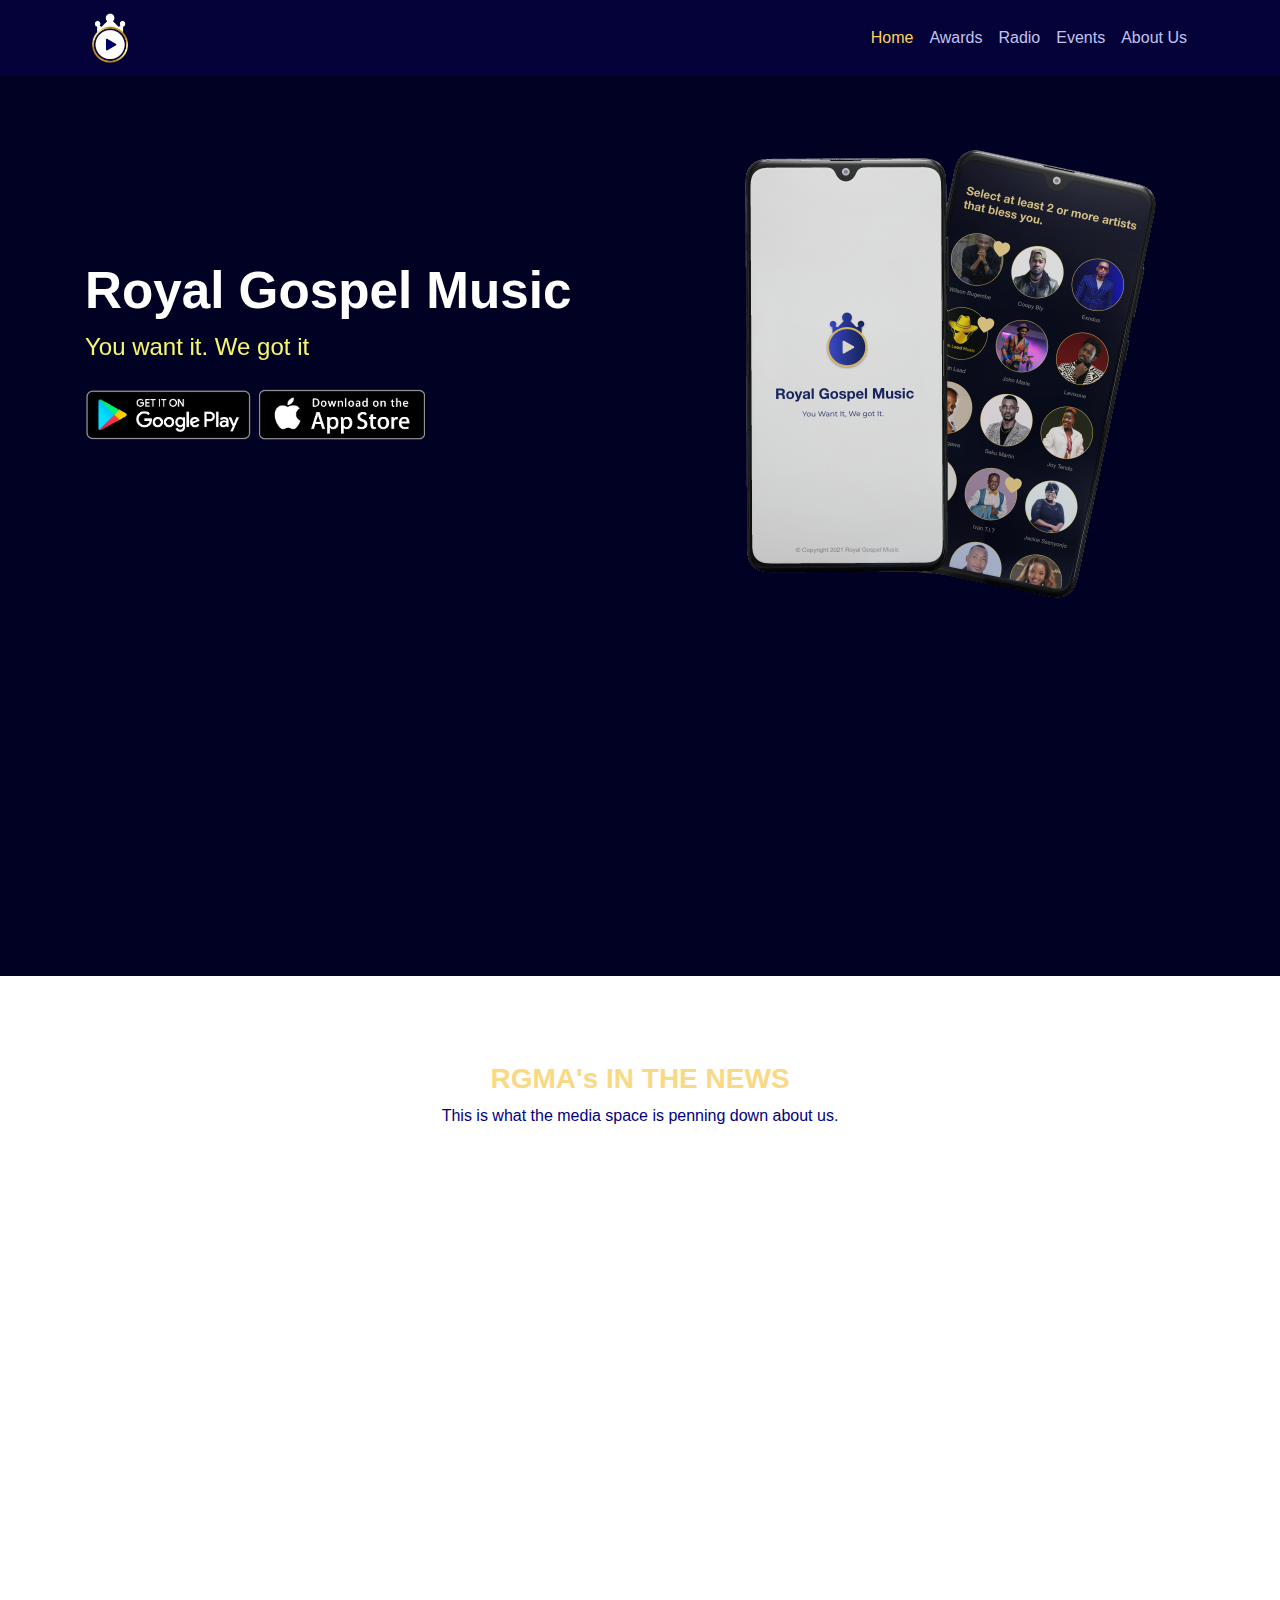
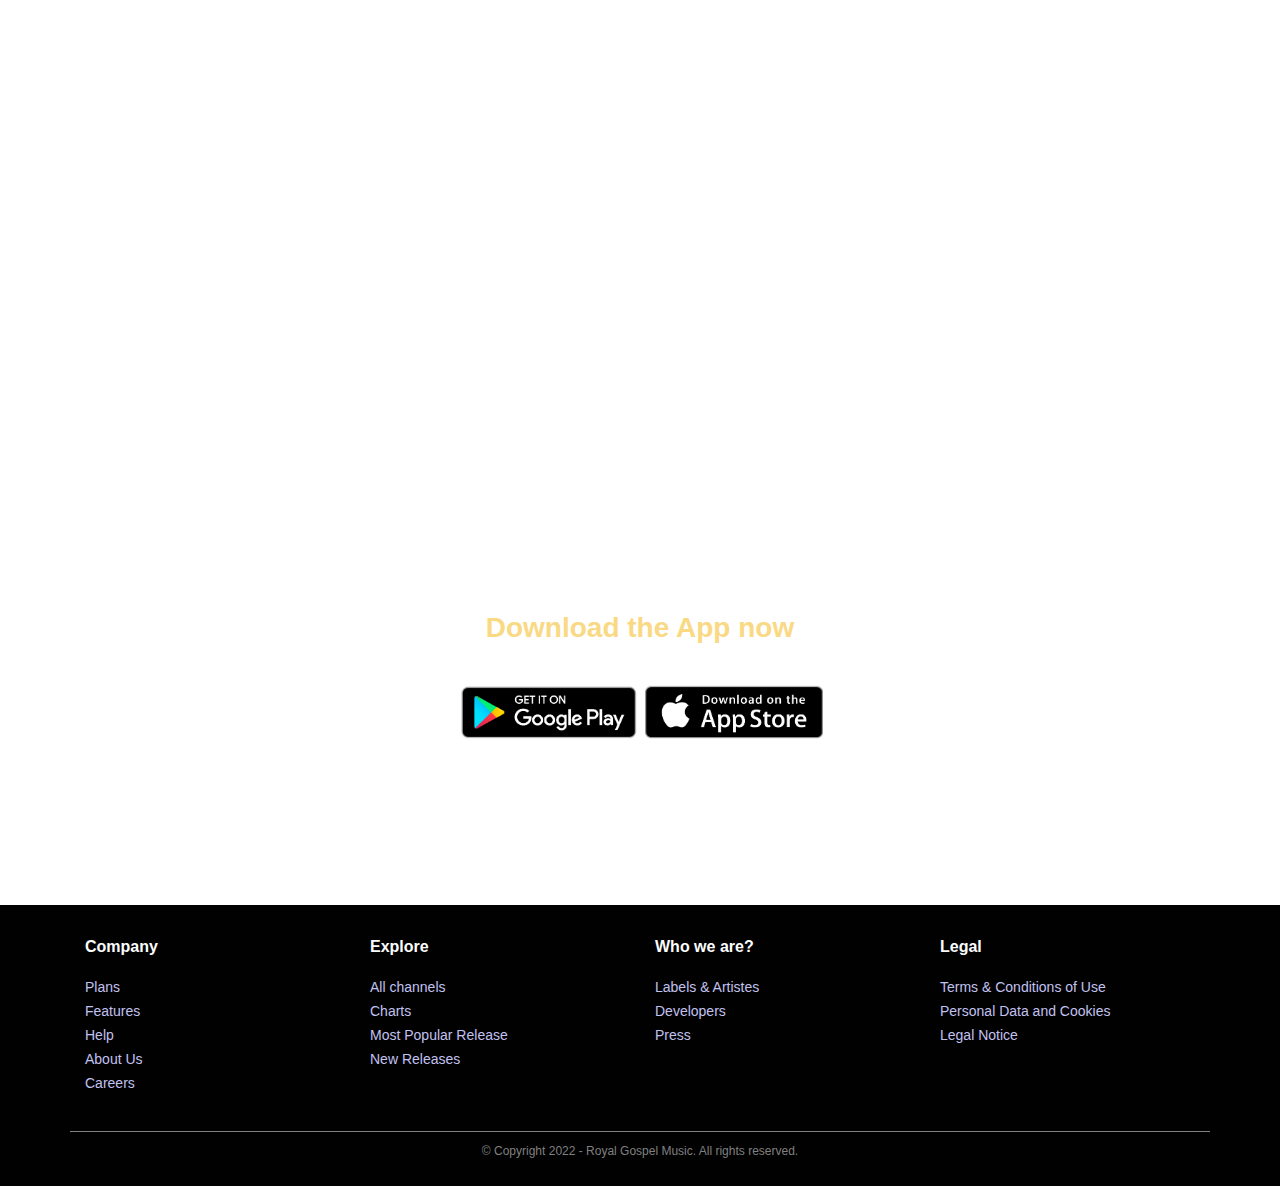
<file: news.html>
<!DOCTYPE html>
<html lang="en">

<head>
    <!-- Required meta tags -->
    <meta charset="utf-8">
    <meta name="viewport" content="width=device-width, initial-scale=1, shrink-to-fit=no">

    <!-- Bootstrap CSS -->
    <link rel="stylesheet" href="https://stackpath.bootstrapcdn.com/bootstrap/4.4.1/css/bootstrap.min.css" integrity="sha384-Vkoo8x4CGsO3+Hhxv8T/Q5PaXtkKtu6ug5TOeNV6gBiFeWPGFN9MuhOf23Q9Ifjh" crossorigin="anonymous">
    <link href="https://unpkg.com/aos@2.3.1/dist/aos.css" rel="stylesheet">
    <link rel="preconnect" href="https://fonts.googleapis.com">
    <link rel='shortcut icon' type='image/x-icon' href='imgs/favicon.ico' />
    <link rel="preconnect" href="https://fonts.gstatic.com" crossorigin>
    <link href="https://fonts.googleapis.com/css2?family=Montserrat:ital,wght@0,100;0,200;0,300;0,400;0,500;0,600;0,700;0,800;0,900;1,100;1,200;1,300;1,400;1,500;1,600;1,700;1,800;1,900&display=swap" rel="stylesheet">

    <title>Royal Gospel Music | You Want It, We Got It</title>
    <meta name="description" content="Royal Gospel Music, Royal Gospel Awards, Celebrating Gospel Arts, You Want It, We Got It.">
    <link rel="stylesheet" type="text/css" href="pearl.css">
    <link rel="stylesheet" href="https://use.fontawesome.com/releases/v5.3.1/css/all.css" integrity="sha384-mzrmE5qonljUremFsqc01SB46JvROS7bZs3IO2EmfFsd15uHvIt+Y8vEf7N7fWAU" crossorigin="anonymous">

    <!-- Global site tag (gtag.js) - Google Analytics -->
    <script async src="https://www.googletagmanager.com/gtag/js?id=G-CHEK379PB8"></script>
    <script>
        window.dataLayer = window.dataLayer || [];

        function gtag() {
            dataLayer.push(arguments);
        }
        gtag('js', new Date());

        gtag('config', 'G-CHEK379PB8');
    </script>
</head>

<body>
    <header>
        <nav class="navbar navbar-expand-lg">
            <div class="container">
                <a class="navbar-brand" href="index.html">
                    <img src="imgs/rgm_logo.png" style="width:50px;">
                </a>
                <button class="navbar-toggler" type="button" data-toggle="collapse" data-target="#navbarSupportedContent" aria-controls="navbarSupportedContent" aria-expanded="false" aria-label="Toggle navigation">
                <i class="fas fa-bars" style="color: white;"></i>
            </button>

                <div class="collapse navbar-collapse" id="navbarSupportedContent">
                    <ul class="navbar-nav ml-auto">
                        <li class="nav-item">
                            <a style="color:#FBD263;" class="nav-link active-link" href="index.html">Home</a>
                        </li>
                        <li class="nav-item">
                            <a class="nav-link" href="awards.html">Awards</a>
                        </li>
                        <!--<li class="nav-item">-->
                        <!--    <a class="nav-link" href="index.html">Download</a>-->
                        <!--</li>-->
                        <li class="nav-item">
                            <a class="nav-link" href="radio.html">Radio</a>
                        </li>
                        <li class="nav-item">
                            <a class="nav-link" href="index.html">Events</a>
                        </li>
                        <li class="nav-item">
                            <a class="nav-link" href="about.html">About Us</a>
                        </li>
                    </ul>
                </div>
            </div>
        </nav>
    </header>
    <main>
        <article>
            <section>
                <div class="index_article1">
                    <div class="container">

                        <div class="index_article1_a1">
                            <div>
                                <div data-aos="fade-up" data-aos-duration="2000">
                                    <h1>Royal Gospel Music</h1>
                                    <p class="fs4">
                                        You want it. We got it<br/>
                                    </p>
                                    <div class="mt-4">
                                        <a href="https://play.google.com/store/apps/details?id=com.app.rgm_app">
                                            <img class="img-header" src="imgs/google_play.png">
                                        </a>
                                        <a href="">
                                            <img class="img-header" style="margin-left: 3px;" src="imgs/apple_store.png">
                                        </a>

                                        <!--<a href="awards.html">-->
                                        <!--<button class="btn btn-lg  download-btn">-->
                                        <!--    Vote Now-->
                                        <!--</button>-->
                                        <!--</a>-->


                                    </div>
                                </div>
                            </div>

                            <div class="home_img mt-5">
                                <img src="imgs/feature_one_home-1.png">
                            </div>
                        </div>

                    </div>
                </div>
            </section>
        </article>



        <article>
            <section>
                <div class="news_article">
                    <div class="container">
                        <div class="text-center pt-3 pb-3">
                            <h3 class="rgma-title">RGMA's IN THE NEWS</h3>
                            <p style="color: #000080">This is what the media space is penning down about us.</p>
                            <div data-aos="fade-up" data-aos-duration="2000" class="news">
                                <div class="">
                                    <img src="Royal-Gosple-Music-Awards-Wesley@2x.png" width="100%">
                                    <article class="xfeed">
                                        <!--to display on hover start-->
                                        <h3 class="xfeed-h"> Nominees for inaugural Royal Gospest Music Awards announced</h3>

                                        <p class="xfeed-p">The nominees for the first-ever Royal Gospel Music Awards have been announced. Top starts include Levixone wwith seven nominations, coopy bly and exods with six
                                        </p>
                                        <!--to dusplay on hover end-->
                                        <p class="xfeed-p2">The nominees for the first-ever Royal Gospel Music Awards have been announced. Top...
                                        </p>
                                        <a href="https://www.ugchristiannews.com/nominees-for-inaugural-royal-gospel-music-awards-announced/" target="_self" class="xfeed-button">
                                            READ MORE
                                        </a>
                                    </article>
                                </div>
                                <div>
                                    <img src="Royal-Gosple-Music-Awards-Wesley-5@2x.png" width="100%">
                                    <article class="xfeed">
                                        <!--to display on hover start-->
                                        <h3 class="xfeed-h">Royal Gospel Music Award 2021: A complete list of winners</h3>
                                        <p class="xfeed-p">The 2021 Royal Music Awards (RGMA) took place on 12th December at the UCF Dome in the central business district Kampala.</p>
                                        <!--to dusplay on hover end-->
                                        <p class="xfeed-p2">The 2021 Royal Music Awards (RGMA) took place on 12th December at the UCF Dome...
                                        </p>
                                        <a href="https://www.ugchristiannews.com/royal-gospel-music-awards-2021-a-complete-list-of-winners/" target="_self" class="xfeed-button">
                                            READ MORE
                                        </a>
                                    </article>
                                </div>
                                <div>
                                    <img src="Royal-Gosple-Music-Awards-Wesley-4@2x.png" width="100%">
                                    <article class="xfeed">
                                        <!--to display on hover start-->
                                        <h3 class="xfeed-h">Pictorial: What you missed at the Royal Gospel Music Awards</h3>
                                        <p class="xfeed-p"> The 2021 The 2021 Royal Music Awards (RGMA) took place on the 12th December at the UCF Dome in the cental business ...</p>
                                        <!--to dusplay on hover end-->
                                        <p class="xfeed-p2">The 2021 The 2021 Royal Music Awards (RGMA) took place on the 12th December...
                                        </p>
                                        <a href="https://vinepulse.com/pictorial-what-you-missed-at-the-royal-gospel-music-awards/" target="_self" class="xfeed-button">
                                            READ MORE
                                        </a>
                                    </article>
                                </div>

                                <div>
                                    <img src="Royal-Gosple-Music-Awards-Wesley-3@2x.png" width="100%">
                                    <article class="xfeed">
                                        <!--to display on hover start-->
                                        <h3 class="xfeed-h">Nominees for inaugural The 2021 Royal Music Awards announced</h3>
                                        <p class="xfeed-p">The nominees for the first-ever The 2021 Royal Music Awards (RGMA)have been announced. Top stars include Levixonewith seven nominations, Coopy Bly and exodus with six</p>
                                        <!--to dusplay on hover end-->
                                        <p class="xfeed-p2">The nominees for the first-ever The 2021 Royal Music Awards (RGMA)have been announced....
                                        </p>
                                        <a href="https://www.ugchristiannews.com/nominees-for-inaugural-royal-gospel-music-awards-announced/" target="_self" class="xfeed-button">
                                            READ MORE
                                        </a>
                                    </article>
                                </div>
                                <div>
                                    <img src="Royal-Gosple-Music-Awards-Wesley-2@2x.png" width="100%">
                                    <article class="xfeed">
                                        <!--to display on hover start-->
                                        <h3 class="xfeed-h">Nominees for inaugural The 2021 Royal Music Awards announced</h3>
                                        <p class="xfeed-p">The nominees for the first-ever The 2021 Royal Music Awards (RGMA)have been announced. Top stars include Levixonewith seven nominations, Coopy Bly and exodus with six</p>
                                        <!--to dusplay on hover end-->
                                        <p class="xfeed-p2">The nominees for the first-ever The 2021 Royal Music Awards (RGMA)have been announced....
                                        </p>
                                        <a href="https://www.ugchristiannews.com/nominees-for-inaugural-royal-gospel-music-awards-announced/" target="_self" class="xfeed-button">
                                            READ MORE
                                        </a>
                                    </article>
                                </div>
                                <div>
                                    <img src="Royal-Gosple-Music-Awards-Wesley-1.png" width="100%">
                                    <article class="xfeed">
                                        <!--to display on hover start-->
                                        <h3 class="xfeed-h">Nominees for inaugural The 2021 Royal Music Awards announced</h3>
                                        <p class="xfeed-p">The nominees for the first-ever The 2021 Royal Music Awards (RGMA)have been announced. Top stars include Levixonewith seven nominations, Coopy Bly and exodus with six</p>
                                        <!--to dusplay on hover end-->
                                        <p class="xfeed-p2">The nominees for the first-ever The 2021 Royal Music Awards (RGMA)have been announced....
                                        </p>
                                        <a href="https://www.ugchristiannews.com/nominees-for-inaugural-royal-gospel-music-awards-announced/" target="_self" class="xfeed-button">
                                            READ MORE
                                        </a>
                                    </article>
                                </div>
                            </div>
                            <br> <br>
                            <div>
                                <!--<h5 style="color: #fad985;">To view more nominees</h5>-->


                                <h3 style="color: #fad985; font-weight:bold">Download the App now</h3>

                            </div>

                            <div style="margin-top: 40px;">
                                <!--<img src="imgs/apple_store.png" width="15%">-->
                                <a href="https://play.google.com/store/apps/details?id=com.app.rgm_app">
                                    <img class="play-btn" style="margin-left: 3px;" src="imgs/google_play.png">
                                </a>

                                <a href="">
                                    <img class="play-btn" style="margin-left: 3px;" src="imgs/apple_store.png">
                                </a>
                                <!--<a href="awards.html">-->
                                <!--  <button class="btn btn-lg  download-btn">-->
                                <!--            Vote Now-->
                                <!--        </button>-->
                                <!--        </a>-->
                            </div>
                        </div>
                    </div>
                </div>
            </section>
        </article>

        <!--  <article>
            <section>
                <div class="index_article4">
                    <div class="container">
                        <div class="text-center pt-5 pb-3">
                            <h2 style="font-weight: bold;">Listen to your Favourite Songs and Artists</h2>
                            <p>Whether Zouk, Worship, Collaboration, Hip-Hop song etc.</p>
                            <br>
                            <div data-aos="fade-up" data-aos-duration="2000" class="songs_imgs">
                                <div>
                                    <img src="imgs/no_way_nah.png" width="100%">
                                </div>
                                <div>
                                    <img src="imgs/Zikomo artwork-1.png" width="100%">
                                </div>
                                <div>
                                    <img src="imgs/Zikomo artwork-2.png" width="100%">
                                </div>
                                <div>
                                    <img src="imgs/Zikomo artwork-3.png" width="100%">
                                </div>
                                <div>
                                    <img src="imgs/Zikomo artwork-4.png" width="100%">
                                </div>
                                <div>
                                    <img src="imgs/Zikomo artwork-5.png" width="100%">
                                </div>
                                <div>
                                    <img src="imgs/Zikomo artwork-6.png" width="100%">
                                </div>
                                <div>
                                    <img src="imgs/Zikomo artwork-7.png" width="100%">
                                </div>
                                <div>
                                    <img src="imgs/Zikomo artwork-8.png" width="100%">
                                </div>
                                <div>
                                    <img src="imgs/who_cares.png" width="100%">
                                </div>

                            </div>
                            <br>
                            <div class="mt-4">
                                <!--<h5>TO VOTE</h5>-->
        <!-- <h2 style="font-weight:bold">Download the App Now</h2>
        <div style="margin-top: 5px;">

            <a href="https://play.google.com/store/apps/details?id=com.app.rgm_app">
                <img class="play-btn" src="imgs/google_play.png">
            </a>

            <a href="">
                <img class="play-btn" style="margin-left: 3px;" src="imgs/apple_store.png">
            </a>


            <!--<a href="awards.html">-->
        <!--     <button class="btn btn-lg  download-btn">-->
        <!--        Vote Now-->
        <!--    </button>-->
        <!--</a>-->
        <!--

        </div>
        </div>
        </div>
        </div>
        </div>
        </section>
        </article>

        <article>
            <section>
                <div class="index_article5">
                    <div class="container">
                        <div data-aos="fade-up" data-aos-duration="2000" class="text-center pt-2 pb-3">
                            <h2 style="font-weight:bold;">Proudly Sponsored By</h2>
                            <div data-aos="fade-up" data-aos-duration="2000" class="sponsors_imgs pt-4">
                                <div>

                                    <img src="imgs/qc-events.jpg" width="100%">
                                </div>
                                <div>
                                    <img src="imgs/spirit_tv.jpg" width="100%">
                                </div>
                                <div>
                                    <img src="imgs/sponsors/asset-3.png" width="100%">
                                </div>
                                <div>
                                    <img src="imgs/sponsors/asset-4.png" width="100%">
                                </div>
                                <div>
                                    <img src="imgs/sponsors/asset-5.png" width="100%">
                                </div>
                                <div>
                                    <img src="imgs/spirit_fm.jpg" width="70%">
                                </div>
                                <div>
                                    <img src="imgs/sponsors/asset-7.png" width="100%">
                                </div>
                                <div>
                                    <img src="imgs/sponsors/asset-8.png" width="100%">
                                </div>
                                <div>
                                    <img src="imgs/sponsors/asset-9.png" width="100%">
                                </div>
                                <div>
                                    <img src="imgs/sponsors/asset-10.png" width="100%">
                                </div>
                                <div>
                                    <img src="imgs/sponsors/asset-11.png" width="100%">
                                </div>
                                <div>
                                    <img src="imgs/sponsors/asset-12.png" width="100%">
                                </div>
                                <div>
                                    <img src="imgs/sponsors/asset-2.png" width="100%">
                                </div>

                                <div>
                                    <img src="imgs/switch-media.png" width="80%">
                                </div>

                                <div>
                                    <img src="imgs/sponsors/hipipo.jpeg" width="60%">
                                </div>

                                <div>
                                    <img src="imgs/GadgetSpurRegistered.png" width="100%">
                                </div>


                            </div>
                        </div>
                    </div>
                </div>
            </section>
        </article>-->

    </main>

    <footer class="mainfooter" role="contentinfo" style="color: grey;">
        <div class="footer-middle">
            <div class="container">
                <div class="row" style="padding-bottom: 20px;">
                    <div class="col-md-3 col-sm-6">
                        <!--Column1-->
                        <div class="footer-pad">
                            <p style="color: #fcfcfd;"><strong>Company</strong></p>
                            <ul class="list-unstyled" style="color: grey;">
                                <li><a href="about_us.html">Plans</a></li>
                                <li><a href="#">Features</a></li>

                                <li><a href="#">Help</a></li>
                                <li><a href="about.html">About Us</a></li>
                                <li><a href="#">Careers</a></li>
                            </ul>
                        </div>
                    </div>
                    <div class="col-md-3 col-sm-6">
                        <!--Column1-->
                        <div class="footer-pad">
                            <p style="color: #fcfcfd;"><strong>Explore</strong></p>
                            <ul class="list-unstyled" style="color: grey;">
                                <li><a href="about_us.html">All channels</a></li>
                                <li><a href="#">Charts</a></li>
                                <li><a href="#">Most Popular Release</a></li>
                                <li><a href="#">New Releases</a></li>
                            </ul>
                        </div>
                    </div>
                    <div class="col-md-3">
                        <p style="color: #fcfcfd;"><strong>Who we are?</strong></p>
                        <ul class="list-unstyled">
                            <li><a href="about_us.html">Labels & Artistes</a></li>
                            <li><a href="#">Developers</a></li>
                            <li><a href="#">Press</a></li>
                        </ul>
                    </div>

                    <div class="col-md-3">
                        <p style="color: #fcfcfd;"><strong>Legal</strong></p>
                        <ul class="list-unstyled">
                            <li><a href="about_us.html">Terms & Conditions of Use</a></li>
                            <li><a href="#">Personal Data and Cookies</a></li>
                            <li><a href="#">Legal Notice</a></li>
                        </ul>
                    </div>
                </div>
                <div class="row">
                    <div class="col-md-12 copy">
                        <p class="text-center" style="color: grey;">&copy; Copyright 2022 - Royal Gospel Music. All rights reserved.</p>
                    </div>
                </div>


            </div>
        </div>
    </footer>

    <!-- Optional JavaScript -->
    <!-- jQuery first, then Popper.js, then Bootstrap JS -->

    <script src="https://unpkg.com/aos@2.3.1/dist/aos.js"></script>
    <script>
        AOS.init();
    </script>
    <script src="https://code.jquery.com/jquery-3.4.1.slim.min.js" integrity="sha384-J6qa4849blE2+poT4WnyKhv5vZF5SrPo0iEjwBvKU7imGFAV0wwj1yYfoRSJoZ+n" crossorigin="anonymous"></script>
    <script src="https://cdn.jsdelivr.net/npm/popper.js@1.16.0/dist/umd/popper.min.js" integrity="sha384-Q6E9RHvbIyZFJoft+2mJbHaEWldlvI9IOYy5n3zV9zzTtmI3UksdQRVvoxMfooAo" crossorigin="anonymous"></script>
    <script src="https://stackpath.bootstrapcdn.com/bootstrap/4.4.1/js/bootstrap.min.js" integrity="sha384-wfSDF2E50Y2D1uUdj0O3uMBJnjuUD4Ih7YwaYd1iqfktj0Uod8GCExl3Og8ifwB6" crossorigin="anonymous"></script>
</body>

</html>
</file>
<file: pearl.css>
/*body*/


/*{font-family: 'Montserrat', sans-serif;}*/


/*.navbar {*/


/*    background-color:#040239;*/


/*}*/


/*.download-btn{*/


/* background-color:#1C2B8B !important;*/


/* border-radius:20px !important;*/


/* color:white;*/


/* border: 1px solid #A87B19;*/


/*}*/


/*.navbar a{*/


/*    color:#c2c2f0;*/


/*}*/


/*.home_img img{*/


/*    width:80%;*/


/*}*/


/*.index_article1{*/


/*  background-color: #040239;*/


/*  height: 100vh;*/


/*  color:white;*/


/*}*/


/*.index_article1_a1 {*/


/*  display: grid;*/


/*  grid-template-columns: 1fr 1fr;*/


/*}*/


/*.index_article1_a1 h1{*/


/*  font-size: 3.2em;*/


/*  font-weight: 600;*/


/*}*/


/*.index_article1_a1>div:first-child {*/


/*  display: flex;*/


/*  align-items: center;*/


/* justify-content: center; */


/*}*/


/*.index_article1_a1>div:first-child p{*/


/*  color: rgb(247, 247, 107);*/


/*}*/


/*.index_article1_a1>div:nth-child(2) {*/


/*  display: flex;*/


/*  align-items: flex-end;*/


/*  justify-content: flex-end;*/


/*}*/


/*.index_article2 {*/


/*  background-color: #e0dff3;*/


/*  padding-top: 50px;*/


/*  padding-bottom: 50px;*/


/*}*/


/*.index_article2 h2{*/


/*  color: #040239;*/


/*  font-weight: 800;*/


/*}*/


/*.index_article3 {*/


/*  background-color: #040239;*/


/*  padding-top: 50px;*/


/*  padding-bottom: 50px;*/


/*}*/


/*.index_article3 h2{*/


/*  font-weight: 800;*/


/*  color: rgb(247, 247, 107);*/


/*}*/


/*.index_article3 .nominees_imgs {*/


/*  display: grid;*/


/*  grid-template-columns: 1fr 1fr 1fr 1fr 1fr 1fr;*/


/*  grid-gap: 5px;*/


/*}*/


/*.index_article4 {*/


/*  background-color: #e0dff3;*/


/*  padding-top: 50px;*/


/*  padding-bottom: 50px;*/


/*}*/


/*.index_article4 .songs_imgs {*/


/*  display: grid;*/


/*  grid-template-columns: 1fr 1fr 1fr 1fr 1fr;*/


/*  grid-gap: 20px;*/


/*}*/


/*.index_article5 {*/


/*  padding-top: 50px;*/


/*  padding-bottom: 50px;*/


/*}*/


/*.index_article5 .sponsors_imgs {*/


/*  display: grid;*/


/*  grid-template-columns: 1fr 1fr 1fr 1fr 1fr 1fr;*/


/*  grid-gap: 20px;*/


/*}*/


/*.btn {*/


/*  padding-left:5%;*/


/*  padding-right: 5%;*/


/*  border-radius: 0px;*/


/*}*/


/*.fs1{*/


/*    font-size: 3.8rem;*/


/*    font-weight: 600;*/


/*}*/


/*.fs2{*/


/*    font-size: 3rem;*/


/*}*/


/*.fs3{*/


/*    font-size: 2rem;*/


/*}*/


/*.fs4{*/


/*    font-size: 1.5rem;*/


/*}*/


/*.fs5 {*/


/*}*/


/*.fw6{*/


/*    font-weight: 200;*/


/*}*/


/***********************FOOTER*************************/


/*FOOTER*/


/*footer {*/


/*    background-color: #010101;*/


/*    color: #eeeeee;*/


/*    margin-top:100px;*/


/*    margin-bottom:-25px;*/


/*  }*/


/*  footer a {*/


/*    color:#c2c2f0;*/


/*    font-size: 14px;*/


/*    transition-duration: 0.2s;*/


/*  }*/


/*  footer a:hover {*/


/*    color: #FA944B;*/


/*    text-decoration: none;*/


/*  }*/


/*  .copy {*/


/*    font-size: 12px;*/


/*    padding: 10px;*/


/*    border-top: 1px solid grey;*/


/*  }*/


/*  .footer-middle {*/


/*    padding-top: 30px;*/


/*    color: #eeeeee;*/


/*  }*/


/*SOC力AL 力CONS*/


/* footer social icons */


/*  ul.social-network {*/


/*    list-style: none;*/


/*    display: inline;*/


/*    margin-left: 0 !important;*/


/*    padding: 0;*/


/*  }*/


/*  ul.social-network li {*/


/*    display: inline;*/


/*    margin: 0 5px;*/


/*  }*/


/* footer social icons */


/*  .social-network a.icoFacebook:hover {*/


/*    background-color: #3B5998;*/


/*  }*/


/*  .social-network a.icoLinkedin:hover {*/


/*    background-color: #007bb7;*/


/*  }*/


/*  .social-network a.icoFacebook:hover i,*/


/*  .social-network a.icoLinkedin:hover i {*/


/*    color: #fff;*/


/*  }*/


/*  .social-network a.socialIcon:hover,*/


/*  .socialHoverClass {*/


/*    color: #44BCDD;*/


/*  }*/


/*  .social-circle li a {*/


/*    display: inline-block;*/


/*    position: relative;*/


/*    margin: 0 auto 0 auto;*/


/*    -moz-border-radius: 50%;*/


/*    -webkit-border-radius: 50%;*/


/*    border-radius: 50%;*/


/*    text-align: center;*/


/*    width: 30px;*/


/*    height: 30px;*/


/*    font-size: 15px;*/


/*  }*/


/*  .social-circle li i {*/


/*    margin: 0;*/


/*    line-height: 30px;*/


/*    text-align: center;*/


/*  }*/


/*  .social-circle li a:hover i,*/


/*  .triggeredHover {*/


/*    -moz-transform: rotate(360deg);*/


/*    -webkit-transform: rotate(360deg);*/


/*    -ms--transform: rotate(360deg);*/


/*    transform: rotate(360deg);*/


/*    -webkit-transition: all 0.2s;*/


/*    -moz-transition: all 0.2s;*/


/*    -o-transition: all 0.2s;*/


/*    -ms-transition: all 0.2s;*/


/*    transition: all 0.2s;*/


/*  }*/


/*  .social-circle i {*/


/*    color: #595959;*/


/*    -webkit-transition: all 0.8s;*/


/*    -moz-transition: all 0.8s;*/


/*    -o-transition: all 0.8s;*/


/*    -ms-transition: all 0.8s;*/


/*    transition: all 0.8s;*/


/*  }*/


/*  .social-network a {*/


/*    background-color: #F9F9F9;*/


/*  }*/


/********************************************FOOTER*********************/


/*******************************SCROLLBAR**********************************/


/* width */


/*::-webkit-scrollbar {*/


/*    width: 10px;*/


/*  }*/


/* Track */


/*  ::-webkit-scrollbar-track {*/


/*    box-shadow: inset 0 0 5px grey; */


/*    border-radius: 0px;*/


/*  }*/


/* Handle */


/*  ::-webkit-scrollbar-thumb {*/


/*    background:#010101;*/


/*    border-radius: 0px;*/


/*  }*/


/* Handle on hover */


/*  ::-webkit-scrollbar-thumb:hover {*/


/*    background: #010101;*/


/*  }*/


/*******************************SCROLLBAR**********************************/


/****************MEDIA QUERIES FOR ALL DEVICE SIZES*****************/


/*
  ##Device = Desktops
  ##Screen = 1281px to higher resolution desktops
*/


/*@media (min-width: 1281px) {*/


/*}*/


/*
  ##Device = Laptops, Desktops
  ##Screen = B/w 1025px to 1280px
*/


/*@media (min-width: 1025px) and (max-width: 1280px) {*/


/*}*/


/*
  ##Device = Tablets, Ipads (portrait)
  ##Screen = B/w 768px to 1024px
*/


/*@media (min-width: 768px) and (max-width: 1024px) {*/


/*}*/


/*
  ##Device = Tablets, Ipads (landscape)
  ##Screen = B/w 768px to 1024px
*/


/*@media (min-width: 768px) and (max-width: 1024px) and (orientation: landscape) {*/


/*}*/


/*
  ##Device = Low Resolution Tablets, Mobiles (Landscape)
  ##Screen = B/w 481px to 767px
*/


/*@media (min-width: 481px) and (max-width: 767px) {*/


/*  .fs1{*/


/*    font-size: 2.5rem;*/


/*    font-weight: 600;*/


/*  }*/


/*  .fs2{*/


/*      font-size: 2rem;*/


/*  }*/


/*  .fs3{*/


/*      font-size: 1.5rem;*/


/*  }*/


/*  .fs4{*/


/*      font-size: 1.2rem;*/


/*  }*/


/*  .index_article1{*/


/*    text-align: center;*/


/*  }*/


/*}*/


/*
  ##Device = Most of the Smartphones Mobiles (Portrait)
  ##Screen = B/w 320px to 479px
*/


/*@media (min-width: 320px) and (max-width: 480px) {*/


/*  .fs1{*/


/*    font-size: 2.5rem;*/


/*    font-weight: 600;*/

no
/*  }*/


/*  .fs2{*/


/*      font-size: 2rem;*/


/*  }*/


/*  .fs3{*/


/*      font-size: 1.5rem;*/


/*  }*/


/*  .fs4{*/


/*      font-size: 1.2rem;*/


/*  }*/


/*  .download-btn{*/


/* background-color:#1C2B8B !important;*/


/* border-radius:20px !important;*/


/* color:white;*/


/* border: 1px solid #A87B19;*/


/*}*/


/*.index_article1_a1 {*/


/*  display: grid;*/


/*  grid-template-columns: 1fr;*/


/*  padding-top: 100px;*/


/*}*/


/*.index_article1_a1 h1{*/


/*  font-size: 2.6em;*/


/*  font-weight: 500;*/


/*}*/


/*.index_article1_a1>div:first-child {*/


/*  display: flex;*/


/*  align-items: center;*/


/*  justify-content: center;*/


/*}*/


/*.index_article1_a1>div:first-child>div {*/


/*  text-align: center;*/


/*}*/


/*.index_article1_a1>div:nth-child(2) {*/


/*  display: flex;*/


/*  align-items: center;*/


/*  justify-content: center;*/


/*}*/


/*.index_article3 {*/


/*  background-color: #040239;*/


/*  padding-top: 30px;*/


/*  padding-bottom: 30px;*/


/*}*/


/*.index_article3 h2{*/


/*  font-weight: 600;*/


/*}*/


/*.index_article3 .nominees_imgs {*/


/*  display: grid;*/


/*  grid-template-columns: 1fr 1fr 1fr 1fr ;*/


/*  grid-gap: 5px;*/


/*}*/


/*.index_article4 {*/


/*  background-color: #e0dff3;*/


/*  padding-top: 30px;*/


/*  padding-bottom: 30px;*/


/*}*/


/*.index_article4 .songs_imgs {*/


/*  display: grid;*/


/*  grid-template-columns: 1fr 1fr 1fr;*/


/*  grid-gap: 20px;*/


/*}*/


/*.index_article5 {*/


/*  padding-top: 30px;*/


/*  padding-bottom: 30px;*/


/*}*/


/*.index_article5 .sponsors_imgs {*/


/*  display: grid;*/


/*  grid-template-columns: 1fr 1fr 1fr 1fr;*/


/*  grid-gap: 20px;*/


/*}*/


/*}*/


/****************MEDIA QUERIES FOR ALL DEVICE SIZES*****************/


/*body*/


/*{font-family: 'Montserrat', sans-serif;}*/


/*.navbar {*/


/*    background-color:#040239;*/


/*}*/


/*.download-btn{*/


/* background-color:#1C2B8B !important;*/


/* border-radius:20px !important;*/


/* color:white;*/


/* border: 1px solid #A87B19;*/


/*}*/


/*.navbar a{*/


/*    color:#c2c2f0;*/


/*}*/


/*.home_img img{*/


/*    width:80%;*/


/*}*/


/*.index_article1{*/


/*  background-color: #040239;*/


/*  height: 100vh;*/


/*  color:white;*/


/*}*/


/*.index_article1_a1 {*/


/*  display: grid;*/


/*  grid-template-columns: 1fr 1fr;*/


/*}*/


/*.index_article1_a1 h1{*/


/*  font-size: 3.2em;*/


/*  font-weight: 600;*/


/*}*/


/*.index_article1_a1>div:first-child {*/


/*  display: flex;*/


/*  align-items: center;*/


/* justify-content: center; */


/*}*/


/*.index_article1_a1>div:first-child p{*/


/*  color: rgb(247, 247, 107);*/


/*}*/


/*.index_article1_a1>div:nth-child(2) {*/


/*  display: flex;*/


/*  align-items: flex-end;*/


/*  justify-content: flex-end;*/


/*}*/


/*.index_article2 {*/


/*  background-color: #e0dff3;*/


/*  padding-top: 50px;*/


/*  padding-bottom: 50px;*/


/*}*/


/*.index_article2 h2{*/


/*  color: #040239;*/


/*  font-weight: 800;*/


/*}*/


/*.index_article3 {*/


/*  background-color: #040239;*/


/*  padding-top: 50px;*/


/*  padding-bottom: 50px;*/


/*}*/


/*.index_article3 h2{*/


/*  font-weight: 800;*/


/*  color: rgb(247, 247, 107);*/


/*}*/


/*.index_article3 .nominees_imgs {*/


/*  display: grid;*/


/*  grid-template-columns: 1fr 1fr 1fr 1fr 1fr 1fr;*/


/*  grid-gap: 5px;*/


/*}*/


/*.index_article4 {*/


/*  background-color: #e0dff3;*/


/*  padding-top: 50px;*/


/*  padding-bottom: 50px;*/


/*}*/


/*.index_article4 .songs_imgs {*/


/*  display: grid;*/


/*  grid-template-columns: 1fr 1fr 1fr 1fr 1fr;*/


/*  grid-gap: 20px;*/


/*}*/


/*.index_article5 {*/


/*  padding-top: 50px;*/


/*  padding-bottom: 50px;*/


/*}*/


/*.index_article5 .sponsors_imgs {*/


/*  display: grid;*/


/*  grid-template-columns: 1fr 1fr 1fr 1fr 1fr 1fr;*/


/*  grid-gap: 20px;*/


/*}*/


/*.btn {*/


/*  padding-left:5%;*/


/*  padding-right: 5%;*/


/*  border-radius: 0px;*/


/*}*/


/*.fs1{*/


/*    font-size: 3.8rem;*/


/*    font-weight: 600;*/


/*}*/


/*.fs2{*/


/*    font-size: 3rem;*/


/*}*/


/*.fs3{*/


/*    font-size: 2rem;*/


/*}*/


/*.fs4{*/


/*    font-size: 1.5rem;*/


/*}*/


/*.fs5 {*/


/*}*/


/*.fw6{*/


/*    font-weight: 200;*/


/*}*/


/***********************FOOTER*************************/


/*FOOTER*/


/*footer {*/


/*    background-color: #010101;*/


/*    color: #eeeeee;*/


/*    margin-top:100px;*/


/*    margin-bottom:-25px;*/


/*  }*/


/*  footer a {*/


/*    color:#c2c2f0;*/


/*    font-size: 14px;*/


/*    transition-duration: 0.2s;*/


/*  }*/


/*  footer a:hover {*/


/*    color: #FA944B;*/


/*    text-decoration: none;*/


/*  }*/


/*  .copy {*/


/*    font-size: 12px;*/


/*    padding: 10px;*/


/*    border-top: 1px solid grey;*/


/*  }*/


/*  .footer-middle {*/


/*    padding-top: 30px;*/


/*    color: #eeeeee;*/


/*  }*/


/*SOC力AL 力CONS*/


/* footer social icons */


/*  ul.social-network {*/


/*    list-style: none;*/


/*    display: inline;*/


/*    margin-left: 0 !important;*/


/*    padding: 0;*/


/*  }*/


/*  ul.social-network li {*/


/*    display: inline;*/


/*    margin: 0 5px;*/


/*  }*/


/* footer social icons */


/*  .social-network a.icoFacebook:hover {*/


/*    background-color: #3B5998;*/


/*  }*/


/*  .social-network a.icoLinkedin:hover {*/


/*    background-color: #007bb7;*/


/*  }*/


/*  .social-network a.icoFacebook:hover i,*/


/*  .social-network a.icoLinkedin:hover i {*/


/*    color: #fff;*/


/*  }*/


/*  .social-network a.socialIcon:hover,*/


/*  .socialHoverClass {*/


/*    color: #44BCDD;*/


/*  }*/


/*  .social-circle li a {*/


/*    display: inline-block;*/


/*    position: relative;*/


/*    margin: 0 auto 0 auto;*/


/*    -moz-border-radius: 50%;*/


/*    -webkit-border-radius: 50%;*/


/*    border-radius: 50%;*/


/*    text-align: center;*/


/*    width: 30px;*/


/*    height: 30px;*/


/*    font-size: 15px;*/


/*  }*/


/*  .social-circle li i {*/


/*    margin: 0;*/


/*    line-height: 30px;*/


/*    text-align: center;*/


/*  }*/


/*  .social-circle li a:hover i,*/


/*  .triggeredHover {*/


/*    -moz-transform: rotate(360deg);*/


/*    -webkit-transform: rotate(360deg);*/


/*    -ms--transform: rotate(360deg);*/


/*    transform: rotate(360deg);*/


/*    -webkit-transition: all 0.2s;*/


/*    -moz-transition: all 0.2s;*/


/*    -o-transition: all 0.2s;*/


/*    -ms-transition: all 0.2s;*/


/*    transition: all 0.2s;*/


/*  }*/


/*  .social-circle i {*/


/*    color: #595959;*/


/*    -webkit-transition: all 0.8s;*/


/*    -moz-transition: all 0.8s;*/


/*    -o-transition: all 0.8s;*/


/*    -ms-transition: all 0.8s;*/


/*    transition: all 0.8s;*/


/*  }*/


/*  .social-network a {*/


/*    background-color: #F9F9F9;*/


/*  }*/


/********************************************FOOTER*********************/


/*******************************SCROLLBAR**********************************/


/* width */


/*::-webkit-scrollbar {*/


/*    width: 10px;*/


/*  }*/


/* Track */


/*  ::-webkit-scrollbar-track {*/


/*    box-shadow: inset 0 0 5px grey; */


/*    border-radius: 0px;*/


/*  }*/


/* Handle */


/*  ::-webkit-scrollbar-thumb {*/


/*    background:#010101;*/


/*    border-radius: 0px;*/


/*  }*/


/* Handle on hover */


/*  ::-webkit-scrollbar-thumb:hover {*/


/*    background: #010101;*/


/*  }*/


/*******************************SCROLLBAR**********************************/


/****************MEDIA QUERIES FOR ALL DEVICE SIZES*****************/


/*
  ##Device = Desktops
  ##Screen = 1281px to higher resolution desktops
*/


/*@media (min-width: 1281px) {*/


/*}*/


/*
  ##Device = Laptops, Desktops
  ##Screen = B/w 1025px to 1280px
*/


/*@media (min-width: 1025px) and (max-width: 1280px) {*/


/*}*/


/*
  ##Device = Tablets, Ipads (portrait)
  ##Screen = B/w 768px to 1024px
*/


/*@media (min-width: 768px) and (max-width: 1024px) {*/


/*}*/


/*
  ##Device = Tablets, Ipads (landscape)
  ##Screen = B/w 768px to 1024px
*/


/*@media (min-width: 768px) and (max-width: 1024px) and (orientation: landscape) {*/


/*}*/


/*
  ##Device = Low Resolution Tablets, Mobiles (Landscape)
  ##Screen = B/w 481px to 767px
*/


/*@media (min-width: 481px) and (max-width: 767px) {*/


/*  .fs1{*/


/*    font-size: 2.5rem;*/


/*    font-weight: 600;*/


/*  }*/


/*  .fs2{*/


/*      font-size: 2rem;*/


/*  }*/


/*  .fs3{*/


/*      font-size: 1.5rem;*/


/*  }*/


/*  .fs4{*/


/*      font-size: 1.2rem;*/


/*  }*/


/*  .index_article1{*/


/*    text-align: center;*/


/*  }*/


/*}*/


/*
  ##Device = Most of the Smartphones Mobiles (Portrait)
  ##Screen = B/w 320px to 479px
*/


/*@media (min-width: 320px) and (max-width: 480px) {*/


/*  .fs1{*/


/*    font-size: 2.5rem;*/


/*    font-weight: 600;*/


/*  }*/


/*  .fs2{*/


/*      font-size: 2rem;*/


/*  }*/


/*  .fs3{*/


/*      font-size: 1.5rem;*/


/*  }*/


/*  .fs4{*/


/*      font-size: 1.2rem;*/


/*  }*/


/*  .download-btn{*/


/* background-color:#1C2B8B !important;*/


/* border-radius:20px !important;*/


/* color:white;*/


/* border: 1px solid #A87B19;*/


/*}*/


/*.index_article1_a1 {*/


/*  display: grid;*/


/*  grid-template-columns: 1fr;*/


/*  padding-top: 100px;*/


/*}*/


/*.index_article1_a1 h1{*/


/*  font-size: 2.6em;*/


/*  font-weight: 500;*/


/*}*/


/*.index_article1_a1>div:first-child {*/


/*  display: flex;*/


/*  align-items: center;*/


/*  justify-content: center;*/


/*}*/


/*.index_article1_a1>div:first-child>div {*/


/*  text-align: center;*/


/*}*/


/*.index_article1_a1>div:nth-child(2) {*/


/*  display: flex;*/


/*  align-items: center;*/


/*  justify-content: center;*/


/*}*/


/*.index_article3 {*/


/*  background-color: #040239;*/


/*  padding-top: 30px;*/


/*  padding-bottom: 30px;*/


/*}*/


/*.index_article3 h2{*/


/*  font-weight: 600;*/


/*}*/


/*.index_article3 .nominees_imgs {*/


/*  display: grid;*/


/*  grid-template-columns: 1fr 1fr 1fr 1fr ;*/


/*  grid-gap: 5px;*/


/*}*/


/*.index_article4 {*/


/*  background-color: #e0dff3;*/


/*  padding-top: 30px;*/


/*  padding-bottom: 30px;*/


/*}*/


/*.index_article4 .songs_imgs {*/


/*  display: grid;*/


/*  grid-template-columns: 1fr 1fr 1fr;*/


/*  grid-gap: 20px;*/


/*}*/


/*.index_article5 {*/


/*  padding-top: 30px;*/


/*  padding-bottom: 30px;*/


/*}*/


/*.index_article5 .sponsors_imgs {*/


/*  display: grid;*/


/*  grid-template-columns: 1fr 1fr 1fr 1fr;*/


/*  grid-gap: 20px;*/


/*}*/


/*}*/


/****************MEDIA QUERIES FOR ALL DEVICE SIZES*****************/

body {
    font-family: 'Montserrat', sans-serif;
}

.navbar {
    background-color: #040239;
}

.navbar a {
    color: #c2c2f0;
}

.active-link {
    color: #FBD263;
}

.index_article1 {
    background-color: #010124;
    min-height: 100vh;
    color: white;
}

.news_article {
    background-color: #e0dff3;
    padding-top: 50px;
    padding-bottom: 50px;
    background-color: #ffffff;
    min-height: 100vh;
    color: white;
    width: 100%;
}

.download-btn {
    background-color: #1C2B8B !important;
    border-radius: 40px !important;
    color: white;
    border: 1px solid #A87B19;
    width: 80%
}

.footer_btn {
    display: flex;
    align-items: center;
    justify-content: center;
}

.sponsors_imgs>div {
    display: flex;
    justify-content: center;
    align-items: center;
    /*border:1px solid red;*/
}

.sponsors_imgs>div img {
    width: 60%;
}

#vote_button,
#category_spinner {
    display: flex;
    align-items: center;
    justify-content: center;
}

.index_article1_a1 {
    display: grid;
    grid-template-columns: 1fr 1fr;
}

.index_article1_a1 h1 {
    font-size: 3.2em;
    font-weight: 600;
}

.index_article1_a1>div:first-child {
    display: flex;
    align-items: center;
    /* justify-content: center; */
}

.index_article1_a1>div:first-child p {
    color: rgb(247, 247, 107);
}

.index_article1_a1>div:nth-child(2) {
    display: flex;
    align-items: flex-end;
    justify-content: flex-end;
}

.index_article2 {
    background-color: #e0dff3;
    padding-top: 50px;
    padding-bottom: 50px;
}

.index_article2 h2 {
    color: #040239;
    font-weight: 800;
}

.index_article3 {
    background-color: #040239;
    padding-top: 50px;
    padding-bottom: 50px;
}

.rgma_img {
    width: 30%;
}

.index_article3 h2 {
    font-weight: 800;
    color: rgb(247, 247, 107);
}

.index_article3 .nominees_imgs {
    display: grid;
    grid-template-columns: 1fr 1fr 1fr 1fr 1fr 1fr;
    grid-gap: 5px;
}

.index_article3 .perfomers_imgs {
    display: grid;
    grid-template-columns: 1fr 1fr 1fr 1fr;
    grid-gap: 30px;
}

.news_article .news {
    display: grid;
    width: 100%;
    grid-template-columns: 1fr 1fr 1fr;
    column-width: 30%;
    grid-gap: 5%;
}

.rgma-title {
    color: #fad985;
    font-weight: bold;
    margin-top: 20px;
}

.xfeed {
    display: block;
}

.xfeed-h {
    text-align: left;
    font-size: x-large;
    color: #000070;
    font-weight: 700;
}

.xfeed-p {
    display: none;
    text-align: left;
    font-size: medium;
    color: #000070;
    line-height: 20px;
    z-index: 1;
}

.xfeed-p2 {
    /*display: none;*/
    text-align: left;
    font-size: medium;
    color: #000070;
    line-height: 20px;
    transition: display 1s ease-in-out;
}

.xfeed-button {
    color: #000;
    font-weight: 350;
    border: 1px solid #00ff00;
    padding: 8px 30px;
    border-radius: 20px;
    display: block;
    width: 50%;
}

.xfeed:hover .xfeed-p {
    display: block;
    transition: display 0.4s ease-in-out;
}

.xfeed:hover .xfeed-p2 {
    display: none;
    transition: display 0.4s ease-in-out;
}

.index_article4 {
    background-color: #e0dff3;
    padding-top: 50px;
    padding-bottom: 50px;
}

.index_article4 .songs_imgs {
    display: grid;
    grid-template-columns: 1fr 1fr 1fr 1fr 1fr;
    grid-gap: 20px;
}

.index_article5 {
    padding-top: 50px;
    padding-bottom: 50px;
}

.index_article5 .sponsors_imgs {
    display: grid;
    grid-template-columns: 1fr 1fr 1fr 1fr;
    grid-gap: 20px;
}

.btn {
    padding-left: 5%;
    padding-right: 5%;
    border-radius: 0px;
}

.play-btn {
    width: 16%;
}

.fs1 {
    font-size: 3.8rem;
    font-weight: 600;
}

.fs2 {
    font-size: 3rem;
}

.fs3 {
    font-size: 2rem;
}

.fs4 {
    font-size: 1.5rem;
}

.fs5 {}

.fw6 {
    font-weight: 200;
}

.img-header {
    width: 30%
}


/***********************FOOTER*************************/


/*FOOTER*/

footer {
    background-color: #010101;
    color: #eeeeee;
    margin-top: 100px;
    margin-bottom: -25px;
}

footer a {
    color: #c2c2f0;
    font-size: 14px;
    transition-duration: 0.2s;
}

footer a:hover {
    color: #FA944B;
    text-decoration: none;
}

.copy {
    font-size: 12px;
    padding: 10px;
    border-top: 1px solid grey;
}

.footer-middle {
    padding-top: 30px;
    color: #eeeeee;
}


/*SOCİAL İCONS*/


/* footer social icons */

ul.social-network {
    list-style: none;
    display: inline;
    margin-left: 0 !important;
    padding: 0;
}

ul.social-network li {
    display: inline;
    margin: 0 5px;
}


/* footer social icons */

.social-network a.icoFacebook:hover {
    background-color: #3B5998;
}

.social-network a.icoLinkedin:hover {
    background-color: #007bb7;
}

.social-network a.icoFacebook:hover i,
.social-network a.icoLinkedin:hover i {
    color: #fff;
}

.social-network a.socialIcon:hover,
.socialHoverClass {
    color: #44BCDD;
}

.social-circle li a {
    display: inline-block;
    position: relative;
    margin: 0 auto 0 auto;
    -moz-border-radius: 50%;
    -webkit-border-radius: 50%;
    border-radius: 50%;
    text-align: center;
    width: 30px;
    height: 30px;
    font-size: 15px;
}

.social-circle li i {
    margin: 0;
    line-height: 30px;
    text-align: center;
}

.social-circle li a:hover i,
.triggeredHover {
    -moz-transform: rotate(360deg);
    -webkit-transform: rotate(360deg);
    -ms--transform: rotate(360deg);
    transform: rotate(360deg);
    -webkit-transition: all 0.2s;
    -moz-transition: all 0.2s;
    -o-transition: all 0.2s;
    -ms-transition: all 0.2s;
    transition: all 0.2s;
}

.social-circle i {
    color: #595959;
    -webkit-transition: all 0.8s;
    -moz-transition: all 0.8s;
    -o-transition: all 0.8s;
    -ms-transition: all 0.8s;
    transition: all 0.8s;
}

.social-network a {
    background-color: #F9F9F9;
}


/********************************************FOOTER*********************/


/*******************************SCROLLBAR**********************************/


/* width */

::-webkit-scrollbar {
    width: 8px;
}


/* Track */

::-webkit-scrollbar-track {
    /* box-shadow: inset 0 0 5px grey; */
    border-radius: 2px;
    background: #010124;
}


/* Handle */

::-webkit-scrollbar-thumb {
    background: #050239;
    border-radius: 5px;
    border: 1px solid #FBD263;
}


/* Handle on hover */

::-webkit-scrollbar-thumb:hover {
    background: #010101;
}


/*******************************SCROLLBAR**********************************/


/****************MEDIA QUERIES FOR ALL DEVICE SIZES*****************/


/*
##Device = Desktops
##Screen = 1281px to higher resolution desktops
*/

@media (min-width: 1281px) {}


/*
##Device = Laptops, Desktops
##Screen = B/w 1025px to 1280px
*/

@media (min-width: 1025px) and (max-width: 1280px) {}


/*
##Device = Tablets, Ipads (portrait)
##Screen = B/w 768px to 1024px
*/

@media (min-width: 768px) and (max-width: 1024px) {}


/*
##Device = Tablets, Ipads (landscape)
##Screen = B/w 768px to 1024px
*/

@media (min-width: 768px) and (max-width: 1024px) and (orientation: landscape) {}


/*
##Device = Low Resolution Tablets, Mobiles (Landscape)
##Screen = B/w 481px to 767px
*/

@media (min-width: 481px) and (max-width: 767px) {
    .fs1 {
        font-size: 2.5rem;
        font-weight: 600;
    }
    .fs2 {
        font-size: 2rem;
    }
    .fs3 {
        font-size: 1.5rem;
    }
    .fs4 {
        font-size: 1.2rem;
    }
    .index_article1 {
        text-align: center;
    }
}


/*
##Device = Most of the Smartphones Mobiles (Portrait)
##Screen = B/w 320px to 479px
*/

@media (min-width: 320px) and (max-width: 480px) {
    .fs1 {
        font-size: 2.5rem;
        font-weight: 600;
    }
    .fs2 {
        font-size: 2rem;
    }
    .fs3 {
        font-size: 1.5rem;
    }
    .fs4 {
        font-size: 1.2rem;
    }
    .index_article1_a1 {
        display: grid;
        grid-template-columns: 1fr;
        padding-top: 100px;
    }
    .index_article1_a1 h1 {
        font-size: 2.8em;
        font-weight: 500;
    }
    .download-btn {
        background-color: #1C2B8B !important;
        border-radius: 40px !important;
        color: white;
        border: 1px solid #A87B19;
        width: 80%
    }
    .rgma_img {
        width: 60%;
    }
    .home_img img {
        width: 80%;
    }
    .index_article1_a1>div:first-child {
        display: flex;
        align-items: center;
        justify-content: center;
    }
    .index_article1_a1>div:first-child>div {
        text-align: center;
    }
    .index_article1_a1>div:nth-child(2) {
        display: flex;
        align-items: center;
        justify-content: center;
    }
    .index_article3 {
        background-color: #040239;
        padding-top: 30px;
        padding-bottom: 30px;
    }
    .index_article3 h2 {
        font-weight: 600;
    }
    .index_article3 .nominees_imgs {
        display: grid;
        grid-template-columns: 1fr 1fr 1fr 1fr;
        grid-gap: 10px;
    }
    .index_article3 .perfomers_imgs {
        display: grid;
        grid-template-columns: 1fr 1fr;
        grid-gap: 30px;
    }
    .index_article4 {
        background-color: #e0dff3;
        padding-top: 30px;
        padding-bottom: 30px;
    }
    .index_article4 .songs_imgs {
        display: grid;
        grid-template-columns: 1fr 1fr 1fr;
        grid-gap: 20px;
    }
    .index_article5 {
        padding-top: 30px;
        padding-bottom: 30px;
    }
    .index_article5 .sponsors_imgs {
        display: grid;
        grid-template-columns: 1fr 1fr 1fr;
        grid-gap: 20px;
    }
    .sponsors_imgs>div img {
        width: 80%;
    }
    .play-btn {
        width: 35%;
    }
    p {
        font-size: 14px;
    }
}


/****************MEDIA QUERIES FOR ALL DEVICE SIZES*****************/


/****************MEDIA QUERIES FOR ALL DEVICE SIZES*****************/
</file>
